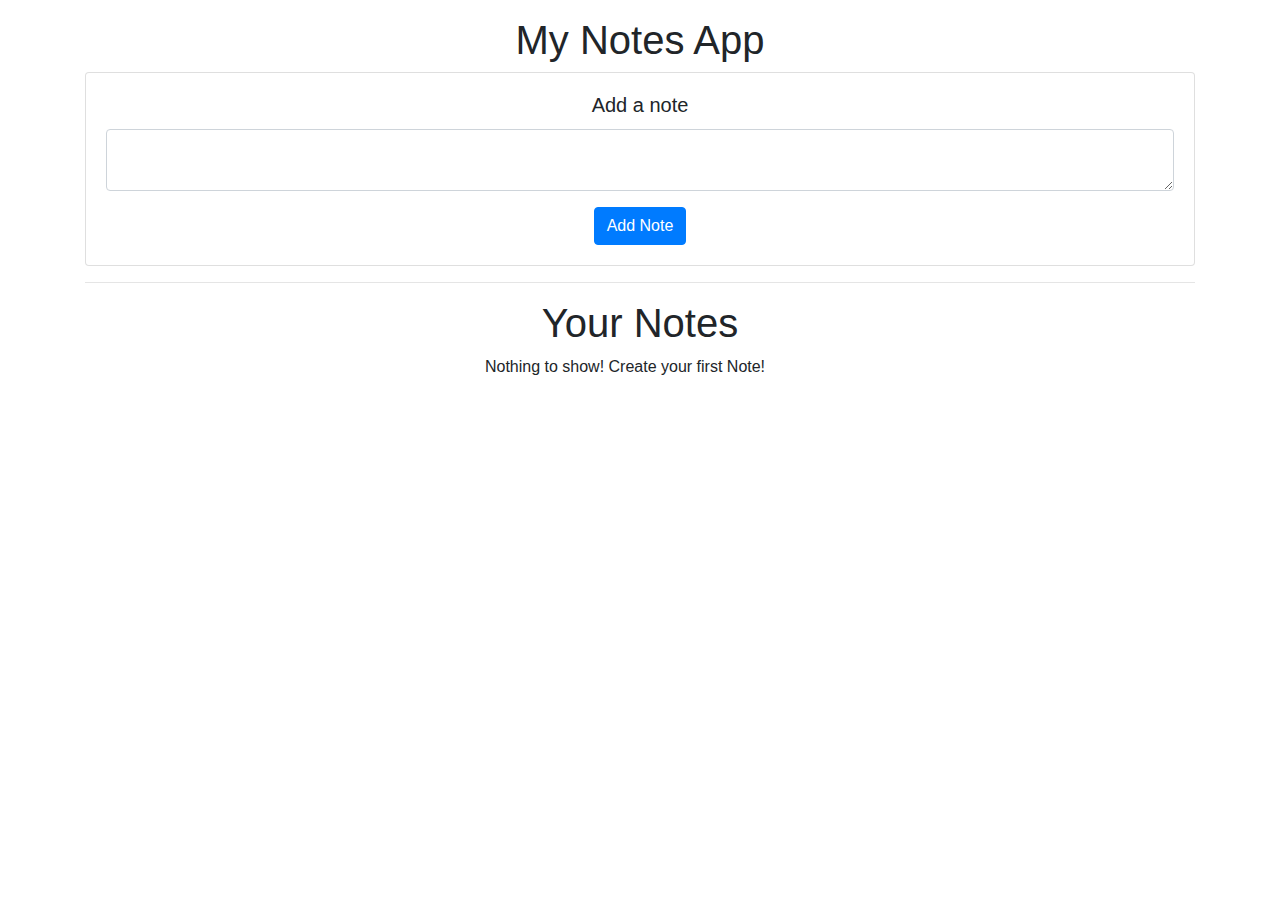
<file: Note App/index.html>
<!DOCTYPE html>
<html lang="en">
  <head>
    <meta charset="UTF-8" />
    <meta name="viewport" content="width=device-width, initial-scale=1.0" />
    <title>Note App</title>
    <link
      rel="shortcut icon"
      href="img/pngimg.com - sticky_note_PNG18964.png"
      type="image/x-icon"
    />
    <!-- Bootstrap CDN -->
    <link
      rel="stylesheet"
      href="https://stackpath.bootstrapcdn.com/bootstrap/4.3.1/css/bootstrap.min.css"
      integrity="sha384-ggOyR0iXCbMQv3Xipma34MD+dH/1fQ784/j6cY/iJTQUOhcWr7x9JvoRxT2MZw1T"
      crossorigin="anonymous"
    />
  </head>
  <body>
    <div class="container my-3">
      <h1 class="text-center">My Notes App</h1>
      <div class="card">
        <div class="card-body text-center">
          <h5 class="card-title">Add a note</h5>
          <div class="form-group">
            <textarea rows="2" class="form-control" id="addText"></textarea>
          </div>
          <button type="submit" class="btn btn-primary" id="addBtn">
            Add Note
          </button>
        </div>
      </div>
      <hr />
      <h1 class="text-center">Your Notes</h1>
      <div
        class="row container-fluid text-center d-flex align-items-center justify-content-center"
        id="notes"
      ></div>
    </div>
  </body>

  <script src="script/main.js"></script>
</html>
</file>
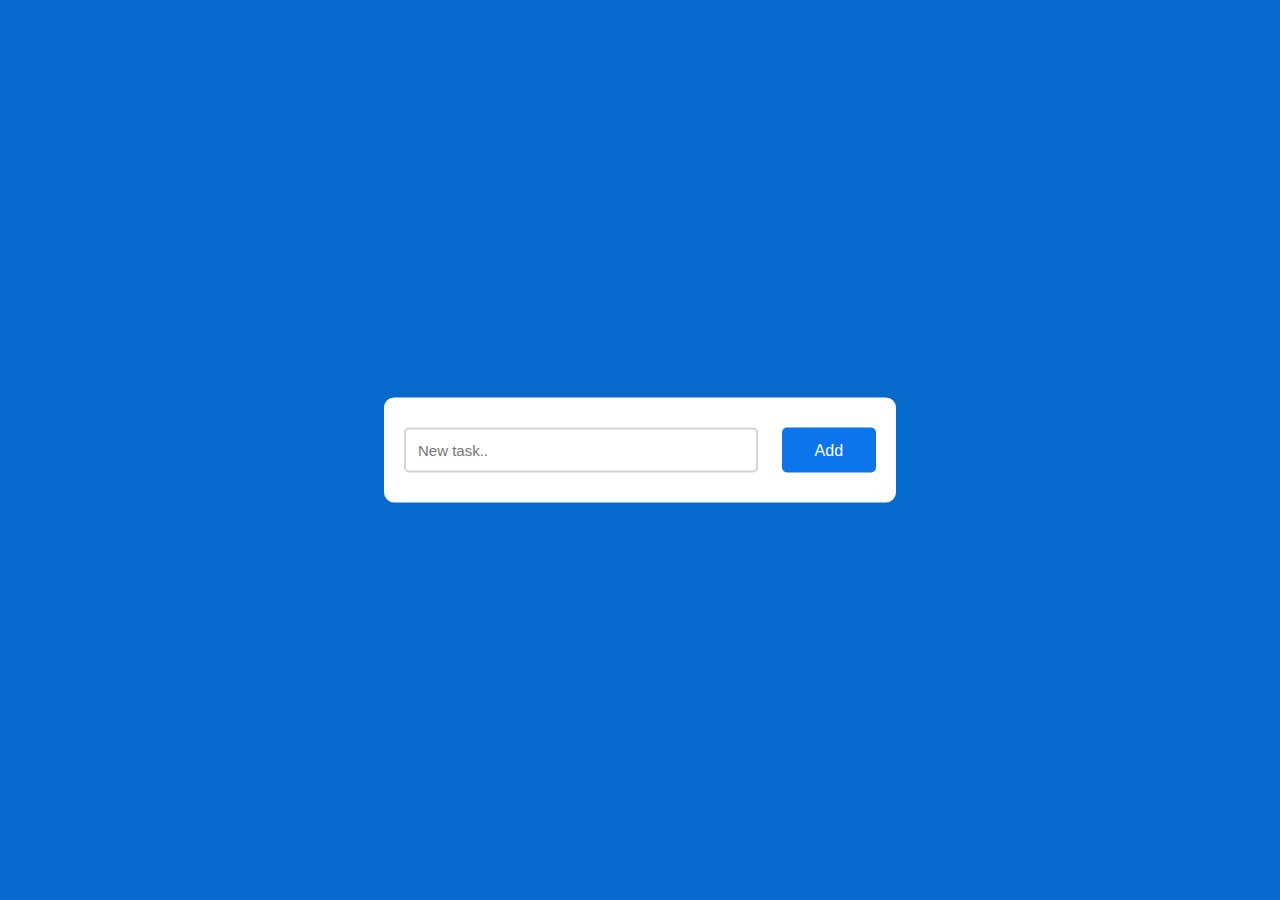
<file: Todo-list/index.html>
<!DOCTYPE html>
<html lang="en">
  <head>
    <meta charset="UTF-8" />
    <meta name="viewport" content="width=device-width, initial-scale=1.0" />
    <title>Todo-list</title>
    <link
      rel="stylesheet"
      href="https://cdnjs.cloudflare.com/ajax/libs/font-awesome/6.5.1/css/all.min.css"
      integrity="sha512-DTOQO9RWCH3ppGqcWaEA1BIZOC6xxalwEsw9c2QQeAIftl+Vegovlnee1c9QX4TctnWMn13TZye+giMm8e2LwA=="
      crossorigin="anonymous"
      referrerpolicy="no-referrer"
    />
    <link
      rel="shortcut icon"
      href="img/todo-list-icon-png.webp"
      type="image/x-icon"
    />

    <link rel="stylesheet" href="style/style.css" />
  </head>
  <body>
    <div class="container">
      <div id="newTask">
        <input type="text" placeholder="New task.." />
        <button id="add" type="submit">Add</button>
      </div>
      <div id="task"></div>
    </div>
  </body>
  <script src="js/main.js"></script>
</html>
</file>
<file: Todo-list/style/style.css>
*,
*:before,
*:after {
    padding: 0;
    margin: 0;
    box-sizing: border-box;
}

body {
    height: 100vh;
    background: #066acd;
}

.container {
    width: 40%;
    top: 50%;
    left: 50%;
    background: white;
    border-radius: 10px;
    min-width: 450px;
    position: absolute;
    min-height: 100px;
    transform: translate(-50%, -50%);
}

#newTask {
    position: relative;
    padding: 30px 20px;
}

#newTask input {
    width: 75%;
    height: 45px;
    padding: 12px;
    color: #111111;
    font-weight: 500;
    position: relative;
    border-radius: 5px;
    font-family: 'Poppins', sans-serif;
    font-size: 15px;
    border: 2px solid #d1d3d4;
}

#newTask input:focus {
    outline: none;
    border-color: #0d75ec;
}

#newTask button {
    position: relative;
    float: right;
    font-weight: 500;
    font-size: 16px;
    background-color: #0d75ec;
    border: none;
    color: #ffffff;
    cursor: pointer;
    outline: none;
    width: 20%;
    height: 45px;
    border-radius: 5px;
    font-family: 'Poppins', sans-serif;
}

#tasks {
    border-radius: 10px;
    width: 100%;
    position: relative;
    background-color: #ffffff;
    padding: 30px 20px;
    margin-top: 10px;
}

.task {
    border-radius: 5px;
    align-items: center;
    justify-content: space-between;
    border: 1px solid #939697;
    cursor: pointer;
    background-color: #c5e1e6;
    height: 50px;
    margin-bottom: 8px;
    padding: 5px 10px;
    display: flex;
}

.task span {
    font-family: 'Poppins', sans-serif;
    font-size: 15px;
    font-weight: 400;
}

.task button {
    background-color: #6583e5;
    color: #ffffff;
    border: none;
    cursor: pointer;
    outline: none;
    height: 100%;
    width: 40px;
    border-radius: 5px;
}
</file>
